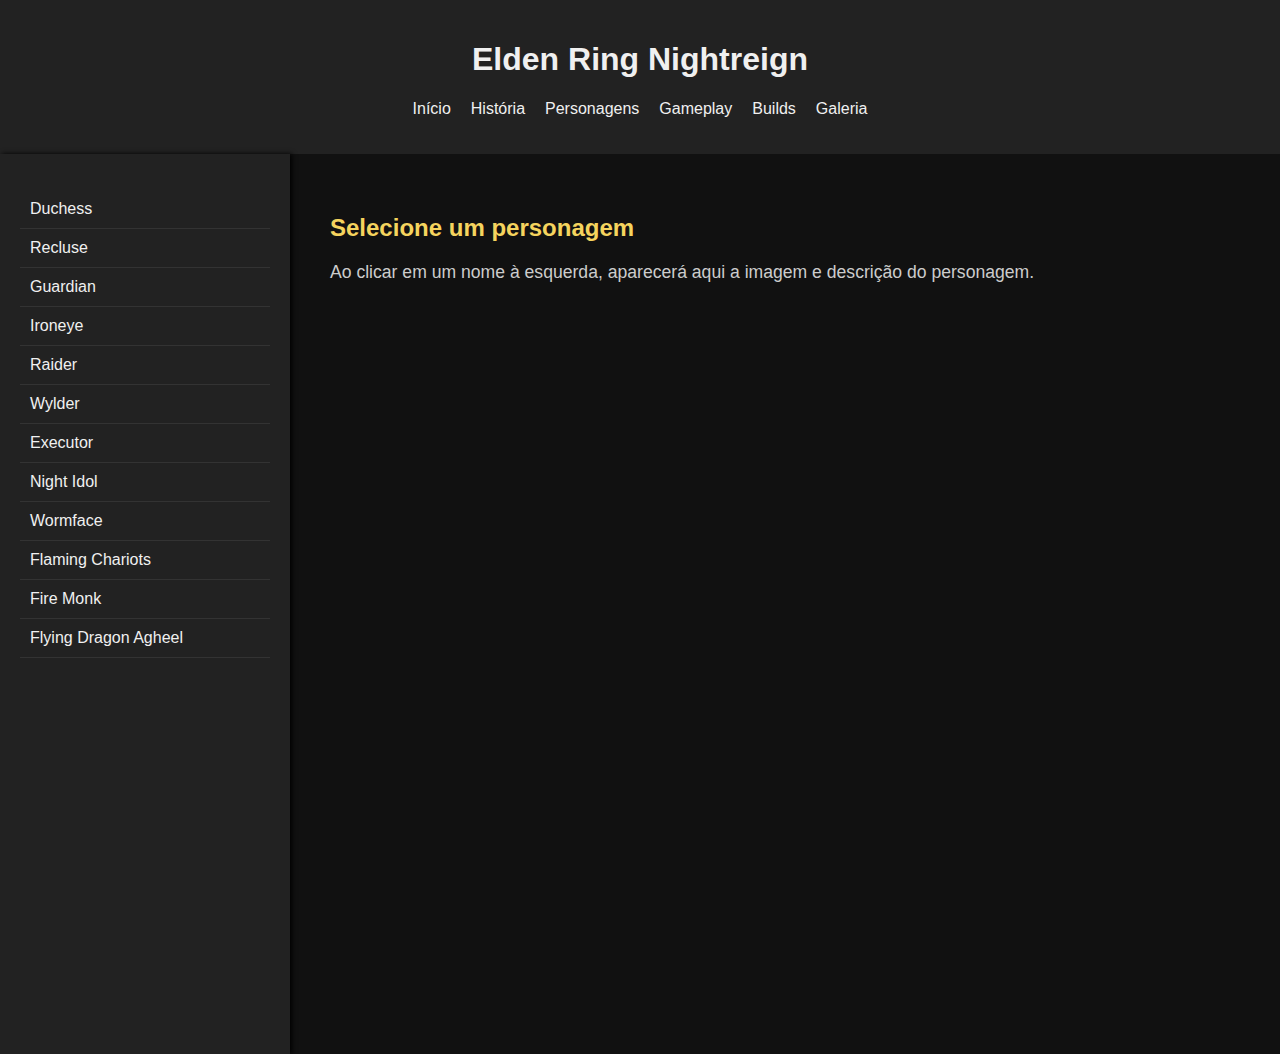
<file: pages/personagens.html>
<!DOCTYPE html>
<html lang="pt-br">
<head>
  <meta charset="UTF-8" />
  <meta name="viewport" content="width=device-width, initial-scale=1.0"/>
  <title>Personagens</title>
  <link rel="stylesheet" href="../css/style.css" />
  <style>
    .container {
      display: flex;
      min-height: 100vh;
      background-color: #111;
      color: #f0f0f0;
    }
    .menu-lateral {
      width: 250px;
      background-color: #222;
      padding: 20px;
      box-shadow: 2px 0 5px #000;
    }
    .menu-lateral ul {
      list-style: none;
      padding: 0;
    }
    .menu-lateral li {
      padding: 10px;
      cursor: pointer;
      border-bottom: 1px solid #333;
      transition: background 0.3s;
    }
    .menu-lateral li:hover {
      background-color: #333;
    }
    .conteudo {
      flex: 1;
      padding: 40px;
    }
    .conteudo img {
      max-width: 100%;
      height: auto;
      border-radius: 8px;
      box-shadow: 0 0 12px #000;
      margin-bottom: 20px;
    }
    .conteudo h2 {
      color: #f5d45e;
    }
    .conteudo p {
      font-size: 1.1em;
      color: #ccc;
    }
  </style>
</head>
<body>
    <header>
        <h1>Elden Ring Nightreign</h1>
        <nav>

            <ul>
                <li><a href="../index.html">Início</a></li>
                <li><a href="../pages/historia.html">História</a></li>
                <li><a href="../pages/personagens.html">Personagens</a></li>
                <li><a href="../pages/gameplay.html">Gameplay</a></li>
                 <li><a href="../pages/builds.html">Builds</a></li>
                <li><a href="../pages/galeria.html">Galeria</a></li>
            </ul>
        </nav>
    </header>
  <div class="container">
    <aside class="menu-lateral">
      <ul>
        <li onclick="mostrarPersonagem('duchess')">Duchess</li>
        <li onclick="mostrarPersonagem('recluse')">Recluse</li>
        <li onclick="mostrarPersonagem('guardian')">Guardian</li>
        <li onclick="mostrarPersonagem('ironeye')">Ironeye</li>
        <li onclick="mostrarPersonagem('raider')">Raider</li>
        <li onclick="mostrarPersonagem('wylder')">Wylder</li>
        <li onclick="mostrarPersonagem('executor')">Executor</li>
        <li onclick="mostrarPersonagem('nightidol')">Night Idol</li>
        <li onclick="mostrarPersonagem('wormface')">Wormface</li>
        <li onclick="mostrarPersonagem('famingchariots')">Flaming Chariots</li>
        <li onclick="mostrarPersonagem('firemonk')">Fire Monk</li>
        <li onclick="mostrarPersonagem('flyingdragonaghell')">Flying Dragon Agheel</li>
        
      </ul>
    </aside>

    <main class="conteudo" id="conteudo">
      <h2>Selecione um personagem</h2>
      <p>Ao clicar em um nome à esquerda, aparecerá aqui a imagem e descrição do personagem.</p>
    </main>
  </div>

  <script>
    const personagens = {
      duchess: {
        nome: "Duchess",
        imagem: "../imagens/duchess.png",
        descricao: "Uma assassina ágil que se move nas sombras, capaz de se tornar invisível e eliminar inimigos com precisão letal."
      },
      recluse: {
        nome: "Recluse",
        imagem: "../imagens/recluse.png",
        descricao: "Maga elementalista que utiliza sangue arcano para lançar feitiços devastadores, punindo aqueles que habitam as sombras."
      },
      guardian: {
        nome: "Guardian",
        imagem: "../imagens/GUARDIAN.webp",
        descricao: "Um tanque alado que protege aliados com escudo colossal e pode realizar ataques aéreos devastadores."
      },
      ironeye: {
        nome: "Ironeye",
        imagem: "../imagens/ironeye.webp",
        descricao: "Arqueiro veloz e preciso, especialista em ataques à distância e mobilidade, capaz de marcar inimigos para aumentar o dano crítico."
      },
      raider: {
        nome: "Raider",
        imagem: "../imagens/raider.webp",
        descricao: "Guerreiro destemido que utiliza um enorme martelo para causar danos massivos, equilibrando ataques ofensivos e defensivos."
      },
      wylder: {
        nome: "Wylder",
        imagem: "../imagens/WYLDER.webp",
        descricao: "Guerreiro equilibrado com espada, escudo e uma garra que facilita movimentação rápida, ideal para iniciantes."
      },
      executor: {
        nome: "Executor",
        imagem: "../imagens/executor.webp",
        descricao: "O Executor é um guerreiro amaldiçoado que empunha uma katana corrompida, destacando-se em combates corpo a corpo com foco em contra-ataques e deflexões precisas. Sua jogabilidade é inspirada em Sekiro: Shadows Die Twice, exigindo timing e habilidade para maximizar seu potencial."
      },
      nightidol: {
        nome: "Night Idol",
        imagem: "../imagens/Night idol.png",
        descricao: "Uma entidade poderosa que comanda espíritos aliados, desafiando os jogadores com suas habilidades mágicas e invocações"
      },
      wormface: {
            nome: "Wormface",
            imagem: "../imagens/Wormface.png",
            descricao: "Carruagens infernais que surgem como chefes errantes, causando destruição com suas chamas avassaladoras."
        },
        famingchariots: {
            nome: "Flaming Chariots",
            imagem: "../imagens/FlamingChariots.png",
            descricao: "O chefe final, uma entidade sombria que desafia os jogadores com habilidades devastadoras e uma luta épica."
        },
        firemonk: {
            nome: "Fire Monk",
            imagem: "../imagens/fire_monk.webp",
            descricao: "Um monge que canaliza o poder do fogo, desafiando os jogadores com ataques flamejantes e resistência."
        },
        flyingdragonaghell: {
            nome: "Flying Dragon Agheel",
            imagem: "../imagens/Flying Dragon Agheel.png",
            descricao: "Um dragão alado que sobrevoa os céus de Limveld, pronto para atacar com investidas aéreas e sopros de fogo. "
        }


    };

    function mostrarPersonagem(id) {
      const personagem = personagens[id];
      const conteudo = document.getElementById("conteudo");
      conteudo.innerHTML = `
        <h2>${personagem.nome}</h2>
        <img src="${personagem.imagem}" alt="${personagem.nome}" />
        <p>${personagem.descricao}</p>
      `;
    }
  </script>
</body>
</html>
</file>
<file: css/style.css>
body{
    background-color: #111;
    color: #f0f0f0;
    font-family: Arial, Helvetica, sans-serif;
    margin: 0;
    padding: 0;
}
header{
    background-color: #222;
    padding: 20px;
    text-align: center;
}
nav ul{
    list-style: none;
    display: flex;
    justify-content: center;
    gap: 20px;
    padding: 0;
}
nav ul li a{
    color: #f0f0f0;
    text-decoration: none;
}
main{
    padding: 20px;
}
footer{
    background-color: #222;
    text-align: center;
    padding: 10px;
    font-size: 14px;
}
.carrosel{
    display: flex;
    overflow-x: auto;
    gap: 20px;
    scroll-behavior: smooth;
}
.carrosel img{
    width: 300px;
    height: auto;
    border-radius: 8px;
}
.bx-wrapper img{
    border-radius: 10px;
    box-shadow: 0 0 10px rgba(0, 0, 0, 0.5);
}
.main-home {
  padding: 50px 20px;
  background-color: #0a0a0a;
  color: #eee;
}

.intro {
  max-width: 800px;
  margin: 0 auto 60px;
  text-align: center;
}

.intro h2 {
  font-size: 2em;
  margin-bottom: 20px;
  color: #d4af37;
}

.intro p {
  font-size: 1.1em;
  color: #ccc;
}

.destaques {
  display: flex;
  flex-wrap: wrap;
  justify-content: center;
  gap: 30px;
  margin-bottom: 80px;
}

.card {
  background: #1a1a1a;
  border: 1px solid #333;
  border-radius: 8px;
  width: 280px;
  padding: 20px;
  text-align: center;
  transition: transform 0.3s ease;
}

.card img {
  width: 100%;
  height: 180px;
  object-fit: cover;
  border-radius: 6px;
  margin-bottom: 15px;
}

.card:hover {
  transform: scale(1.03);
  border-color: #d4af37;
}

.card h3 {
  color: #f5d45e;
  margin-bottom: 10px;
}

.chamada {
  text-align: center;
  margin-top: 30px;
  background: #111;
  padding: 40px 20px;
  border-top: 1px solid #333;
}

.chamada h2 {
  font-size: 1.8em;
  margin-bottom: 20px;
}
.popup-content {
  background: #1a1a1a;
  padding: 30px;
  max-width: 600px;
  margin: 0 auto;
  border-radius: 10px;
  color: #eee;
  text-align: center;
  box-shadow: 0 0 20px #000;
}

.popup-from-bottom.mfp-bg {
  opacity: 0;
  transition: opacity 0.3s ease-in-out;
}

.popup-from-bottom.mfp-ready.mfp-bg {
  opacity: 0.9;
}

.popup-from-bottom.mfp-wrap {
  opacity: 0;
  transform: translateY(50px);
  transition: all 0.3s ease-in-out;
}

.popup-from-bottom.mfp-ready.mfp-wrap {
  opacity: 1;
  transform: translateY(0);
}

.popup-from-bottom.mfp-removing.mfp-wrap {
  opacity: 0;
  transform: translateY(50px);
}
.historia {
  max-width: 900px;
  margin: 2rem auto;
  padding: 1rem 2rem;
  color: #ddd;
  background: #121212;
    border-radius: 10px;
  box-shadow: 0 0 15px #0a0a0a;
  font-family: Georgia, 'Times New Roman', Times, serif;
  line-height: 1.6;
}
.historia h2{
    font-size: 2.5rem;
    text-align: center;
    margin-bottom: 1.5rem;
    color: #f5c518;
    text-shadow: 0 0 8px #f5c518;
}
.historia article{
   margin-bottom: 1.8rem;
   padding-left: 1rem;
   border-left: 4px solid #444;

}
.historia article h3{
    font-size: 1.5rem;
    margin-bottom: 0.6rem;
    color: #ff9f1c;
    text-shadow: 0 0 4px #ff9f1c;
}
.historia article p{
   font-size: 1.1rem;
   color: #ccc;
}
.historia article.destque{
    background: #2c2c2c;
    border-left-color: #ff4c4c;
    padding: 1rem 1rem 1rem 1.5rem;
    border-radius: 6px;
    box-shadow: 0 0 8px #ff4c4caa;
}
.historia figure{
    margin: 2rem auto 0;
    text-align: center;
}
.historia figure img{
    max-width: 100%;
    border-radius: 8px;
    box-shadow: 0 0 12px #222;
}
.historia figure figcaption{
    margin-top: 0.5rem;
    font-style: italic;
    color: #999;
    font-size: 0.9rem;
}
</file>
